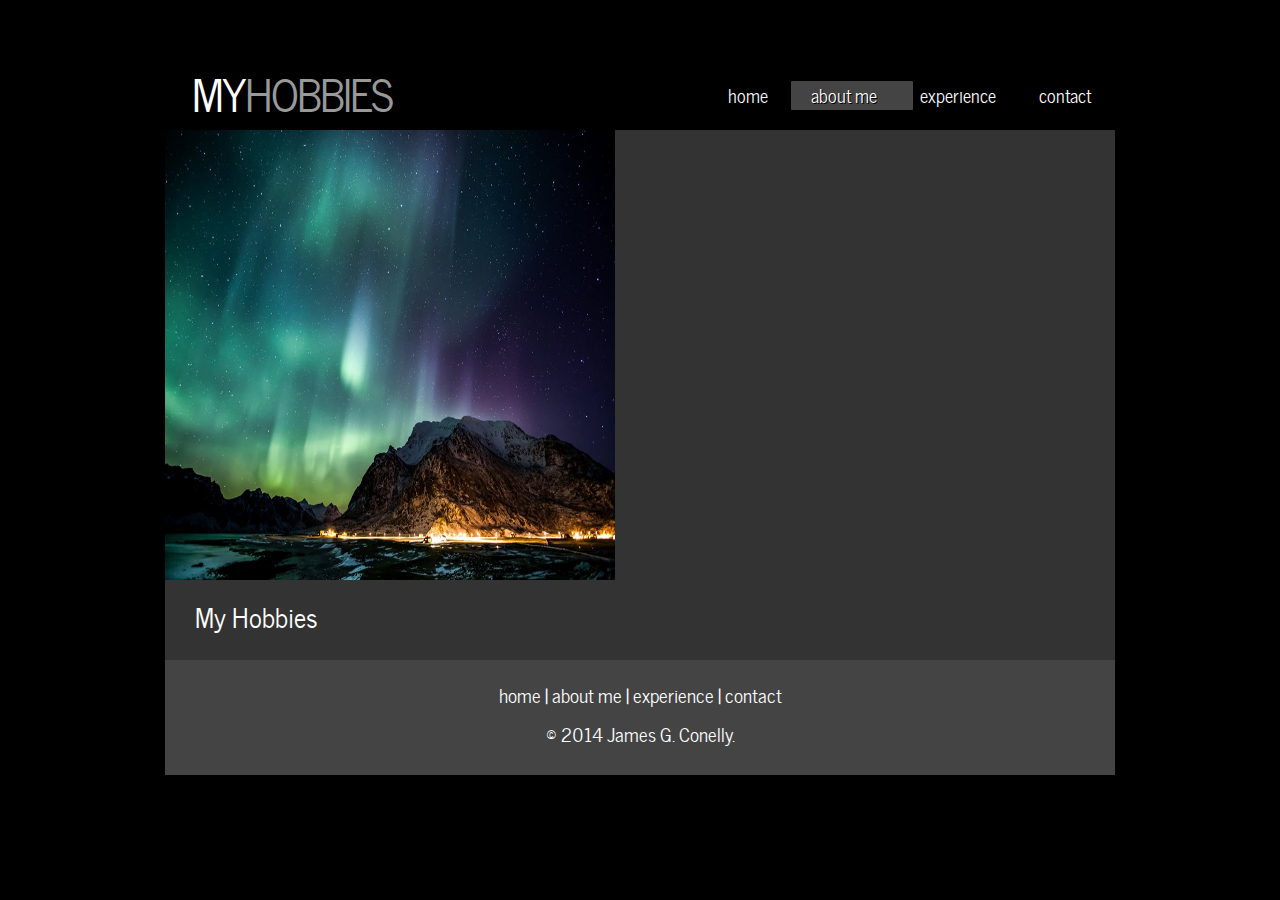
<file: about.html>
<html>

<head>
  <title>James G. Conelly</title>
  <meta name="description" content="website description" />
  <meta name="keywords" content="website keywords, website keywords" />
  <meta http-equiv="content-type" content="text/html; charset=UTF-8" />
  <link rel="stylesheet" type="text/css" href="css/style.css" />
  <script type="text/javascript" src="js/modernizr-1.5.min.js"></script>
</head>

<body>
  <div id="main">
    <header>
      <div id="logo"><h1>MY<a href="#">HOBBIES</a></h1></div>
      <nav>
        <ul class="lavaLampWithImage" id="lava_menu">
          <li><a href="index.html">home</a></li>
          <li class="current"><a href="about.html">about me</a></li>
          <li><a href="portfolio.html">experience</a></li>
          <li><a href="contact.html">contact</a></li>
        </ul>
      </nav>
    </header>
    <div id="site_content">
      <div id="sidebar_container">
        <div class="gallery">
          <ul class="images">
            <li class="show"><img width="450" height="450" src="images/northern.jpg" /></li>
          </ul>
        </div>
      </div>
      <div id="content">
        <h1>My Hobbies</h1>
        
      </div>
    </div>
    <footer>
      <p><a href="index.html">home</a> | <a href="about.html">about me</a> | <a href="portfolio.html">experience</a> | <a href="contact.html">contact</a></p>
      <p>&copy; 2014 James G. Conelly.</a></p>
    </footer>
  </div>
  <script type="text/javascript" src="js/jquery.min.js"></script>
  <script type="text/javascript" src="js/jquery.easing.min.js"></script>
  <script type="text/javascript" src="js/jquery.lavalamp.min.js"></script>
  <script type="text/javascript">
    $(function() {
      $("#lava_menu").lavaLamp({
        fx: "backout",
        speed: 800
      });
    });
  </script>
</body>
</html>
</file>
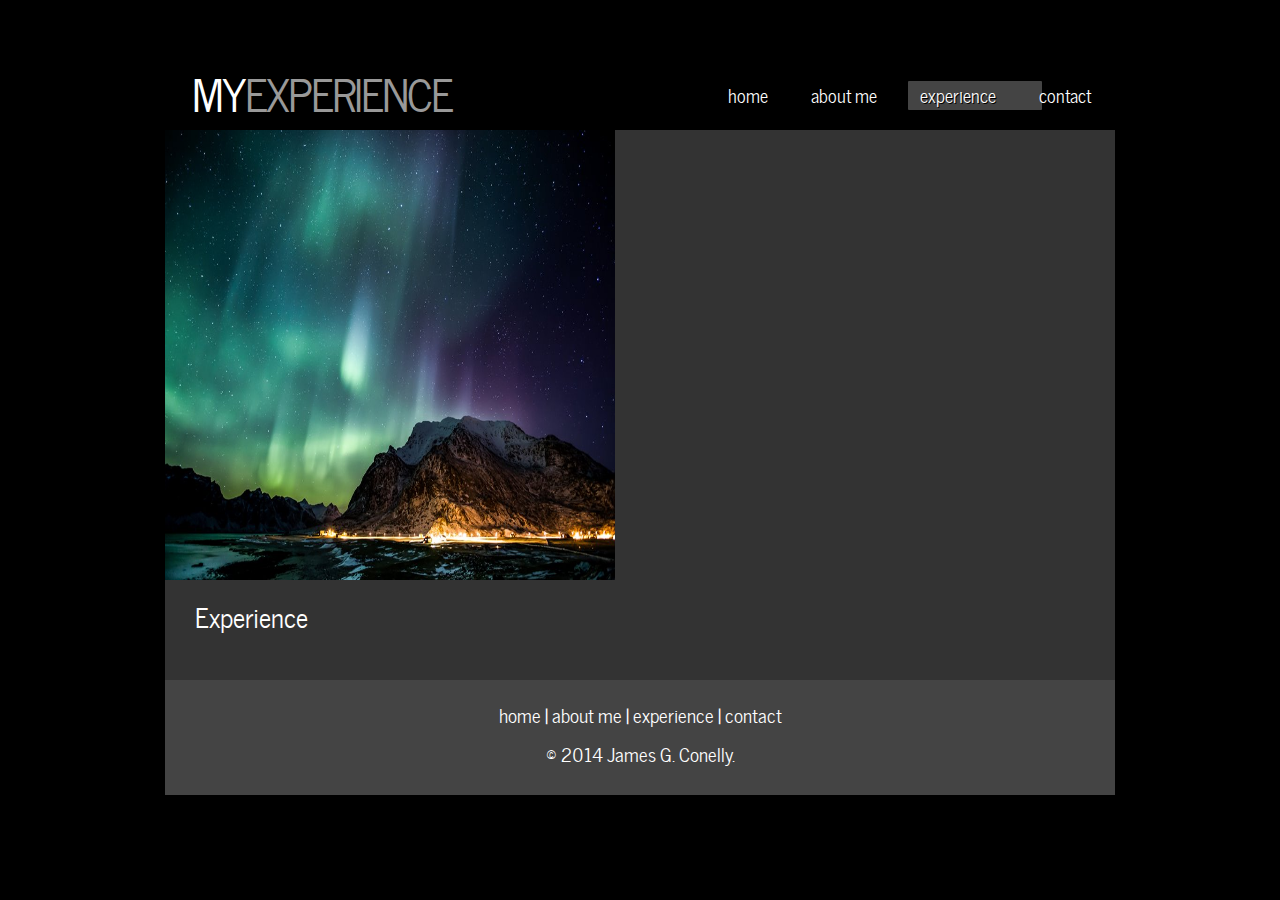
<file: portfolio.html>
<html>

<head>
  <title>James G. Conelly</title>
  <meta name="description" content="website description" />
  <meta name="keywords" content="website keywords, website keywords" />
  <meta http-equiv="content-type" content="text/html; charset=UTF-8" />
  <link rel="stylesheet" type="text/css" href="css/style.css" />
  <script type="text/javascript" src="js/modernizr-1.5.min.js"></script>
</head>

<body>
  <div id="main">
    <header>
      <div id="logo"><h1>MY<a href="#">EXPERIENCE</a></h1></div>
      <nav>
        <ul class="lavaLampWithImage" id="lava_menu">
          <li><a href="index.html">home</a></li>
          <li><a href="about.html">about me</a></li>
          <li class="current"><a href="portfolio.html">experience</a></li>
          <li><a href="contact.html">contact</a></li>
        </ul>
      </nav>
    </header>
    <div id="site_content">
      <div id="sidebar_container">
        <div id="gallery">
          <ul class="images">
            <li class="show"><img width="450" height="450" src="images/northern.jpg" /></li>
          </ul>
        </div>
      </div>
      <div id="content">
        <h1>Experience</h1>
        <p></p>
      </div>
    </div>
    <footer>
      <p><a href="index.html">home</a> | <a href="about.html">about me</a> | <a href="portfolio.html">experience</a> | <a href="contact.html">contact</a></p>
      <p>&copy; 2014 James G. Conelly.</a></p>
    </footer>
  </div>
  <!-- javascript at the bottom for fast page loading -->
  <script type="text/javascript" src="js/jquery.min.js"></script>
  <script type="text/javascript" src="js/jquery.easing.min.js"></script>
  <script type="text/javascript" src="js/jquery.lavalamp.min.js"></script>
  <script type="text/javascript">
    $(function() {
      $("#lava_menu").lavaLamp({
        fx: "backout",
        speed: 800
      });
    });
  </script>
</body>
</html>
</file>
<file: css/style.css>
@font-face { 
  font-family: News Cycle; 
    src: url('../fonts/NewsCycle-Regular.eot'); 
    src: local("News Cycle"), url('../fonts/NewsCycle-Regular.ttf'); 
} 

html { 
  height: 100%;
}

* { 
  margin: 0;
  padding: 0;
}

article, aside, figure, footer, header, hgroup, nav, section { 
  display:block;
}

body { 
  font: normal .85em arial, sans-serif;
  background: #000000;
  color: #BBB;
  padding-bottom: 40px;
}

p { 
  padding: 0 0 20px 0;
  line-height: 1.5em;
}

img { 
  border: 0;
}

h1, h2, h3, h4, h5, h6 { 
  font: normal 200% 'News Cycle', arial, sans-serif;
  color: #FFF;
  margin: 0 0 15px 0;
  padding: 15px 0 5px 0;
}

h2 { 
  font: normal 170% 'News Cycle', arial, sans-serif;
  color: #FFF;  
  margin: 0;
  padding: 0 0 8px 0;
}

h3 { 
  font: normal 125% 'News Cycle', arial, sans-serif;
}

h4, h5, h6 { 
  margin: 0;
  padding: 0 0 5px 0;
  font: normal 110% arial, sans-serif;
  color: #BBB;
  line-height: 1.5em;
}

h5, h6 { 
  font: italic 95% arial, sans-serif;
  color: #888;
  padding-bottom: 15px;
}

h6 { 
  color: #362C20;
}

a, a:hover { 
  outline: none;
  text-decoration: none;
  color: #38B9E8;
}

a:hover { 
  text-decoration: underline;
  color: #38B9E8;
}

ul { 
  margin: 2px 0 22px 17px;
}

ul li { 
  list-style-type: circle;
  margin: 0 0 0 0; 
  padding: 0 0 4px 5px;
}

ol { 
  margin: 8px 0 22px 20px;
}

ol li { 
  margin: 0 0 11px 0;
}

#main, header, #logo, nav, #site_content, footer { 
  margin-left: auto; 
  margin-right: auto;
}

#main { 
  width: 950px;
  margin: 20px auto 0 auto;
}

header { 
  width: 950px;
  height: 105px;
}

#logo { 
  width: 220px;
  float: left;
  height: 100px;
  background: transparent;
  padding: 0 0 10px 10px;
}

#logo h1 { 
  font: normal 330% 'News Cycle', arial, sans-serif;
  padding: 37px 0 0 17px;
  color: #FFF;
  letter-spacing: -2px;
}

#logo h1 a { 
  color: #999;
  text-decoration: none;
}

#logo h1 a:hover { 
  color: #FFF;
  text-decoration: none;
}

nav { 
  height: 26px;
  width: 720px;
  margin: 1px auto 0 auto;
  float: right;
  padding: 35px 0 0 0;
} 

#site_content { 
  width: 950px;
  overflow: hidden;
  margin: 4px auto 0 auto;
  padding: 0;
  background: #333;
  border-top: 0;
  border-bottom: 0;
} 

#sidebar_container { 
  float: left;
  width: 450px;
  padding: 0;
  height: 450px;
}

#sidebar_container2 {
  float: center;
  width: 450px;
  padding: 0px;
  height: 0px;
}

#content { 
  text-align: justify;
  width: 800px;
  padding: 0 0 5px 30px;
  margin: 0;
  float: left;
}

#content2 { 
  text-align: justify;
  width: 444px;
  padding: 0 0 5px 30px;
  margin: 0;
  float: center;
}

#content ul { 
  margin: 2px 0 5px 0px;
}

#content ul li { 
  list-style-type: none;
  background: url(../images/bullet.png) no-repeat left center;
  margin: 0 0 0 0; 
  padding: 2px 0 2px 28px;
  line-height: 1.5em;
}

footer { 
  width: 950px;
  font: normal 140% 'News Cycle',  arial, sans-serif;
  height: 90px;
  padding: 20px 0 5px 0;
  text-align: center; 
  color: #FFF;
  background: #444;
}

footer p { 
  padding: 0 0 10px 0;
}

footer a, footer a:hover { 
  color: #FFF;
  text-decoration: none;
}

footer a:hover { 
  color: #FFF;
  text-decoration: underline;
}

ul.images {
  list-style:none;
  width:450px;
  height:450px;
  overflow:hidden;
  position:relative;
  margin:0;
  padding:0;
} 

ul.images li {
  position:absolute;
  margin:0;
  padding:0;
  left:0;
  right:0;
}
 
ul.images li.show {
  z-index:500;  
}
 
ul img {
  border:none;  
}

.lavaLampWithImage {
  position: relative;
  height: 25px;
  padding: 15px 5px 15px 0;
  margin: 10px 0 0 0;
  overflow: hidden;
  float: right;
}

.lavaLampWithImage li {
  float: left;
  list-style: none;
}

.lavaLampWithImage li.back {
  background: #444;
  border-radius: 1px 1px 1px 1px;
  -moz-border-radius: 15px 15px 15px 15px;
  -webkit-border: 15px 15px 15px 15px;
  height: 25px;
  z-index: 8;
  position: absolute;
}

.lavaLampWithImage li a {
  font: normal 130% 'News Cycle', sans-serif;
  text-shadow:1px 1px #000;
  text-decoration: none;
  color: #fff;
  outline: none;
  text-align: center;
  letter-spacing: 0;
  z-index: 10;
  display: block;
  float: left;
  height: 30px;
  padding: 0px 9px 0 9px;
  position: relative;
  overflow: hidden;
  margin: auto 10px;    
}

.lavaLampWithImage li a:hover, .lavaLampWithImage li a:active, .lavaLampWithImage li a:visited {
  border: none;
}
</file>
